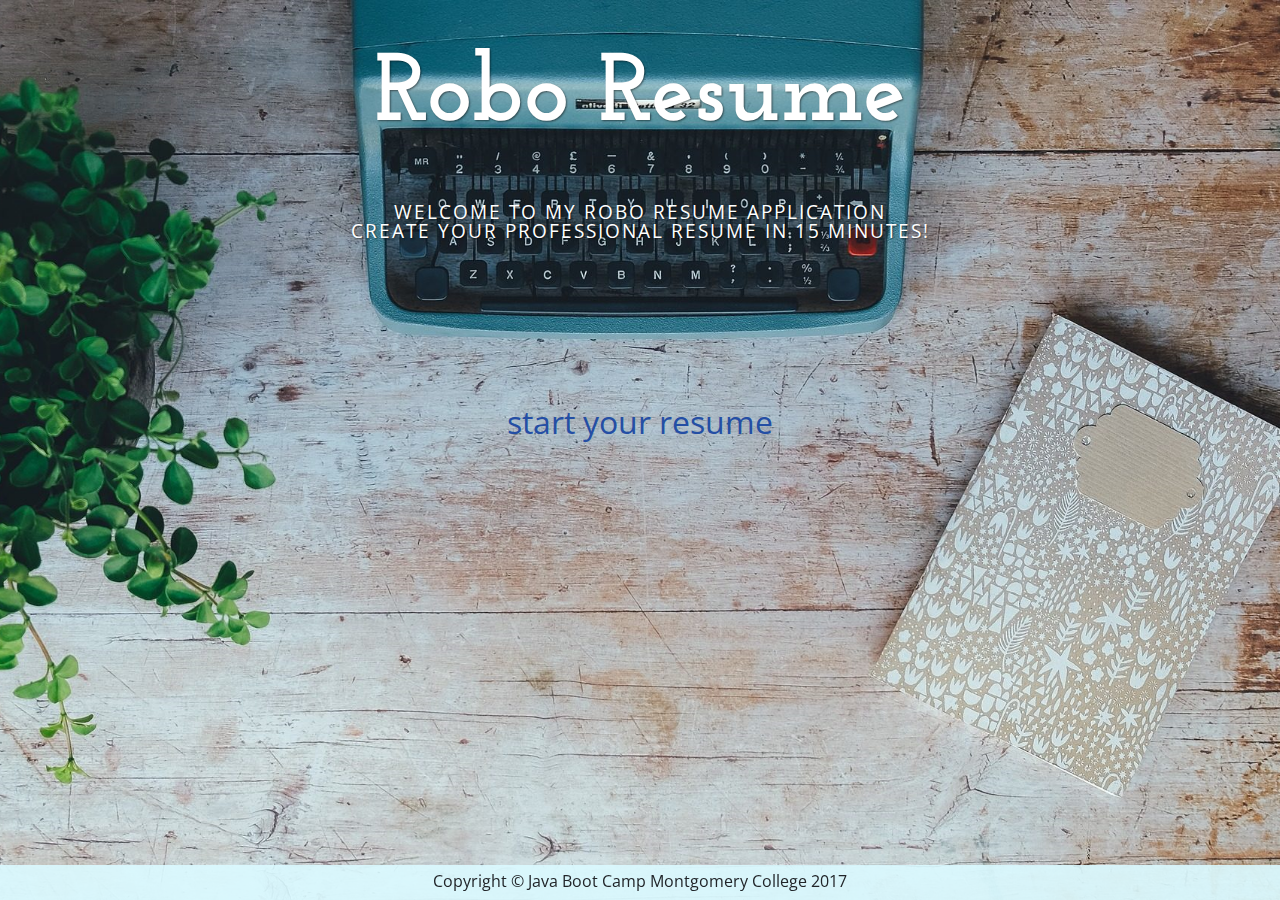
<file: src/main/resources/templates/index.html>
<!DOCTYPE html>
<html xmlns:th="http://www.thymeleaf.org">
<head lang="en">

    <meta charset="utf-8">
    <meta name="viewport" content="width=device-width, initial-scale=1, shrink-to-fit=no">
    <meta name="description" content="">
    <meta name="author" content="">

    <title>Robo Resume - Home Page</title>

    <!-- Bootstrap core CSS -->
    <link href="vendor/bootstrap/css/bootstrap.min.css" rel="stylesheet">

    <!-- Custom fonts for this template -->
    <link href="https://fonts.googleapis.com/css?family=Open+Sans:300italic,400italic,600italic,700italic,800italic,400,300,600,700,800" rel="stylesheet" type="text/css">
    <link href="https://fonts.googleapis.com/css?family=Josefin+Slab:100,300,400,600,700,100italic,300italic,400italic,600italic,700italic" rel="stylesheet" type="text/css">

    <!-- Custom styles for this template -->
    <link href="css/business-casual.css" rel="stylesheet">

</head>

<body>

    <!-- Welcome Message -->
    <div class="tagline-upper text-center text-heading text-shadow text-white mt-5 d-none d-lg-block">Robo Resume</div>
    <div class="tagline-lower text-center text-expanded text-shadow text-uppercase text-white mb-5 d-none d-lg-block"><br><br><br>Welcome to My Robo Resume Application<br>
        Create your professional resume in 15 minutes!
    </div>


    <div class="tagline-lower text-center text-expanded text-shadow text-uppercase text-white mb-5 d-none d-lg-block">  <br><br> </div>

    <div class="container1">
        <div class="bg-faded1 p-4 my-4">
                <!-- Start Your Resume Button-->
                <div class="text-center mt-10">
                    <a class="StartResume" href="/enterPerson">start your resume</a>
                </div>
        </div>
    </div>
    <!-- /.container1 -->



    <!-- Footer -->
    <footer th:fragment="myfooter" class="bg-faded text-center py-1">
        <div class="container">
            <p class="m-0">Copyright &copy; Java Boot Camp Montgomery College 2017</p>
        </div>
    </footer>

    <!-- Bootstrap core JavaScript -->
    <script src="vendor/jquery/jquery.min.js"></script>
    <script src="vendor/popper/popper.min.js"></script>
    <script src="vendor/bootstrap/js/bootstrap.min.js"></script>

</body>

</html>
</file>
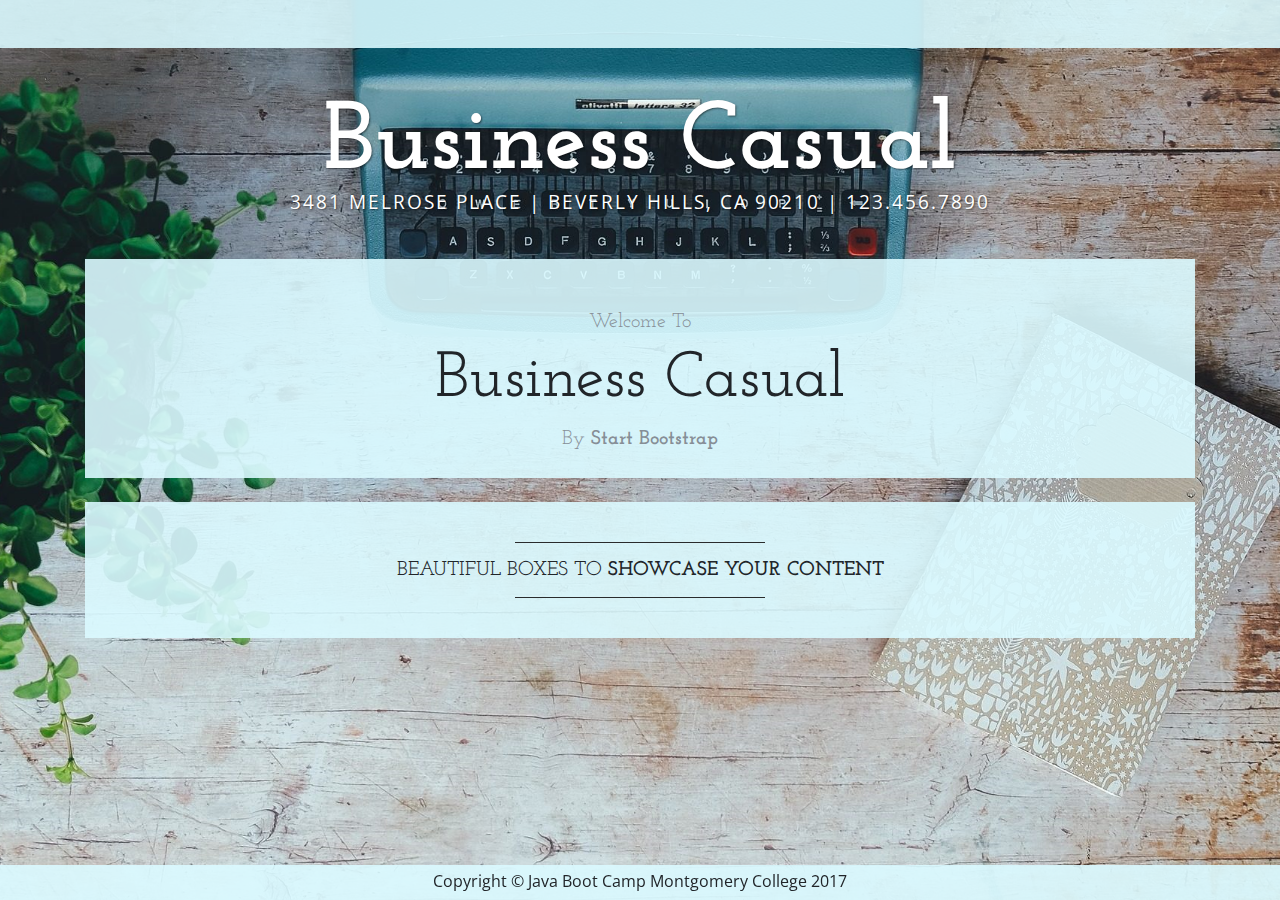
<file: src/main/resources/templates/base.html>
<!DOCTYPE html>
<html xmlns:th="http://www.thymeleaf.org">
<head lang="en">

    <meta charset="utf-8">
    <meta name="viewport" content="width=device-width, initial-scale=1, shrink-to-fit=no">
    <meta name="description" content="">
    <meta name="author" content="">

    <title>Business Casual - Start Bootstrap Theme</title>

    <!-- Bootstrap core CSS -->
    <link href="vendor/bootstrap/css/bootstrap.min.css" rel="stylesheet">

    <!-- Custom fonts for this template -->
    <link href="https://fonts.googleapis.com/css?family=Open+Sans:300italic,400italic,600italic,700italic,800italic,400,300,600,700,800" rel="stylesheet" type="text/css">
    <link href="https://fonts.googleapis.com/css?family=Josefin+Slab:100,300,400,600,700,100italic,300italic,400italic,600italic,700italic" rel="stylesheet" type="text/css">

    <!-- Custom styles for this template -->
    <link href="css/business-casual.css" rel="stylesheet">

    <!--===== Custom Stylesheet ====-->
    <!--<link href="additionals.css" rel="stylesheet">-->

</head>



<body>



    <!-- Navigation -->
    <nav class="navbar navbar-expand-lg navbar-light bg-faded navbar-inverse py-lg-4 navbar-fixed-top" th:fragment="mynavbar">
    <!--<nav class="navbar navbar-expand-lg navbar-light bg-faded py-lg-4">--> <!--Replaced-->
        <a class="navbar-brand text-uppercase text-expanded font-weight-bold d-lg-none" href="#">Start Bootstrap</a>

        <!--<button class="navbar-toggler" type="button" data-toggle="collapse" data-target="#navbarResponsive" aria-controls="navbarResponsive" aria-expanded="false" aria-label="Toggle navigation">-->
            <!--<span class="navbar-toggler-icon"></span>-->
        <!--</button>-->

        <div class="collapse navbar-collapse" id="navbarResponsive">
            <ul class="navbar-nav mx-auto">
                <!--<li class="nav-item active px-lg-4">-->
                    <!--<a class="nav-link text-uppercase text-expanded" href="indexORIGINAL.html">Home <span class="sr-only">(current)</span></a>-->
                <!--</li>-->
                <!--<li class="nav-item px-lg-4">-->
                    <!--<a class="nav-link text-uppercase text-expanded" href="about.html">About</a>-->
                <!--</li>-->
                <!--<li class="nav-item px-lg-4">-->
                    <!--<a class="nav-link text-uppercase text-expanded" href="blog.html">Blog</a>-->
                <!--</li>-->
                <!--<li class="nav-item px-lg-4">-->
                    <!--<a class="nav-link text-uppercase text-expanded" href="contact.html">Contact</a>-->
                <!--</li>-->
            </ul>
        </div>

    </nav>

    <div class="tagline-upper text-center text-heading text-shadow text-white mt-5 d-none d-lg-block">Business Casual</div>
    <div class="tagline-lower text-center text-expanded text-shadow text-uppercase text-white mb-5 d-none d-lg-block">3481 Melrose Place | Beverly Hills, CA 90210 | 123.456.7890</div>


    <div class="container">

        <div class="bg-faded p-4 my-4">
            <!-- Image Carousel -->
            <!--<div id="carouselExampleIndicators" class="carousel slide" data-ride="carousel">-->
                <!--<ol class="carousel-indicators">-->
                    <!--<li data-target="#carouselExampleIndicators" data-slide-to="0" class="active"></li>-->
                    <!--<li data-target="#carouselExampleIndicators" data-slide-to="1"></li>-->
                    <!--<li data-target="#carouselExampleIndicators" data-slide-to="2"></li>-->
                <!--</ol>-->
                <!--<div class="carousel-inner" role="listbox">-->
                    <!--<div class="carousel-item active">-->
                        <!--<img class="d-block img-fluid w-100" src="img/slide-1.jpg" alt="">-->
                        <!--<div class="carousel-caption d-none d-md-block">-->
                            <!--<h3 class="text-shadow">First Slide</h3>-->
                            <!--<p class="text-shadow">This is the caption for the first slide.</p>-->
                        <!--</div>-->
                    <!--</div>-->
                    <!--<div class="carousel-item">-->
                        <!--<img class="d-block img-fluid w-100" src="img/slide-2.jpg" alt="">-->
                        <!--<div class="carousel-caption d-none d-md-block">-->
                            <!--<h3 class="text-shadow">Second Slide</h3>-->
                            <!--<p class="text-shadow">This is the caption for the second slide.</p>-->
                        <!--</div>-->
                    <!--</div>-->
                    <!--<div class="carousel-item">-->
                        <!--<img class="d-block img-fluid w-100" src="img/slide-3.jpg" alt="">-->
                        <!--<div class="carousel-caption d-none d-md-block">-->
                            <!--<h3 class="text-shadow">Third Slide</h3>-->
                            <!--<p class="text-shadow">This is the caption for the third slide.</p>-->
                        <!--</div>-->
                    <!--</div>-->
                <!--</div>-->
                <!--<a class="carousel-control-prev" href="#carouselExampleIndicators" role="button" data-slide="prev">-->
                    <!--<span class="carousel-control-prev-icon" aria-hidden="true"></span>-->
                    <!--<span class="sr-only">Previous</span>-->
                <!--</a>-->
                <!--<a class="carousel-control-next" href="#carouselExampleIndicators" role="button" data-slide="next">-->
                    <!--<span class="carousel-control-next-icon" aria-hidden="true"></span>-->
                    <!--<span class="sr-only">Next</span>-->
                <!--</a>-->
            <!--</div>-->
            <!-- Welcome Message -->
            <div class="text-center mt-4">
                <div class="text-heading text-muted text-lg">Welcome To</div>
                <h1 class="my-2">Business Casual</h1>
                <div class="text-heading text-muted text-lg">By <strong>Start Bootstrap</strong></div>
            </div>
        </div>

        <!--<div class="bg-faded p-4 my-4">-->
            <!--<hr class="divider">-->
            <!--<h2 class="text-center text-lg text-uppercase my-0">Build a website <strong>worth visitng</strong></h2>-->
            <!--<hr class="divider">-->
            <!--<img class="img-fluid float-left mr-4 d-none d-lg-block" src="img/intro-pic.jpg" alt="">-->
            <!--<p>Lorem ipsum dolor sit amet, consectetur adipisicing elit. Magnam soluta dolore voluptatem, deleniti dignissimos excepturi veritatis cum hic sunt perferendis ipsum perspiciatis nam officiis sequi atque enim ut! Velit, consectetur.</p>-->
            <!--<p>Lorem ipsum dolor sit amet, consectetur adipisicing elit. Laboriosam pariatur perspiciatis reprehenderit illo et vitae iste provident debitis quos corporis saepe deserunt ad, officia, minima natus molestias assumenda nisi velit?</p>-->
            <!--<p>Lorem ipsum dolor sit amet, consectetur adipisicing elit. Reprehenderit totam libero expedita magni est delectus pariatur aut, aperiam eveniet velit cum possimus, autem voluptas. Eum qui ut quasi voluptate blanditiis?</p>-->
        <!--</div>-->

        <div class="bg-faded p-4 my-4">
            <hr class="divider">
            <h2 class="text-center text-lg text-uppercase my-0">Beautiful boxes to <strong>showcase your content</strong></h2>
            <hr class="divider">
            <!--<p>Lorem ipsum dolor sit amet, consectetur adipisicing elit. Magnam soluta dolore voluptatem, deleniti dignissimos excepturi veritatis cum hic sunt perferendis ipsum perspiciatis nam officiis sequi atque enim ut! Velit, consectetur.</p>-->
            <!--<p>Lorem ipsum dolor sit amet, consectetur adipisicing elit. Laboriosam pariatur perspiciatis reprehenderit illo et vitae iste provident debitis quos corporis saepe deserunt ad, officia, minima natus molestias assumenda nisi velit?</p>-->
        </div>

    </div>
    <!-- /.container -->

    <!-- Footer -->
    <footer th:fragment="myfooter" class="bg-faded text-center py-1">
        <div class="container">
            <p class="m-0">Copyright &copy; Java Boot Camp Montgomery College 2017</p>
        </div>
    </footer>

    <!-- Bootstrap core JavaScript -->
    <script src="vendor/jquery/jquery.min.js"></script>
    <script src="vendor/popper/popper.min.js"></script>
    <script src="vendor/bootstrap/js/bootstrap.min.js"></script>

</body>

</html>
</file>
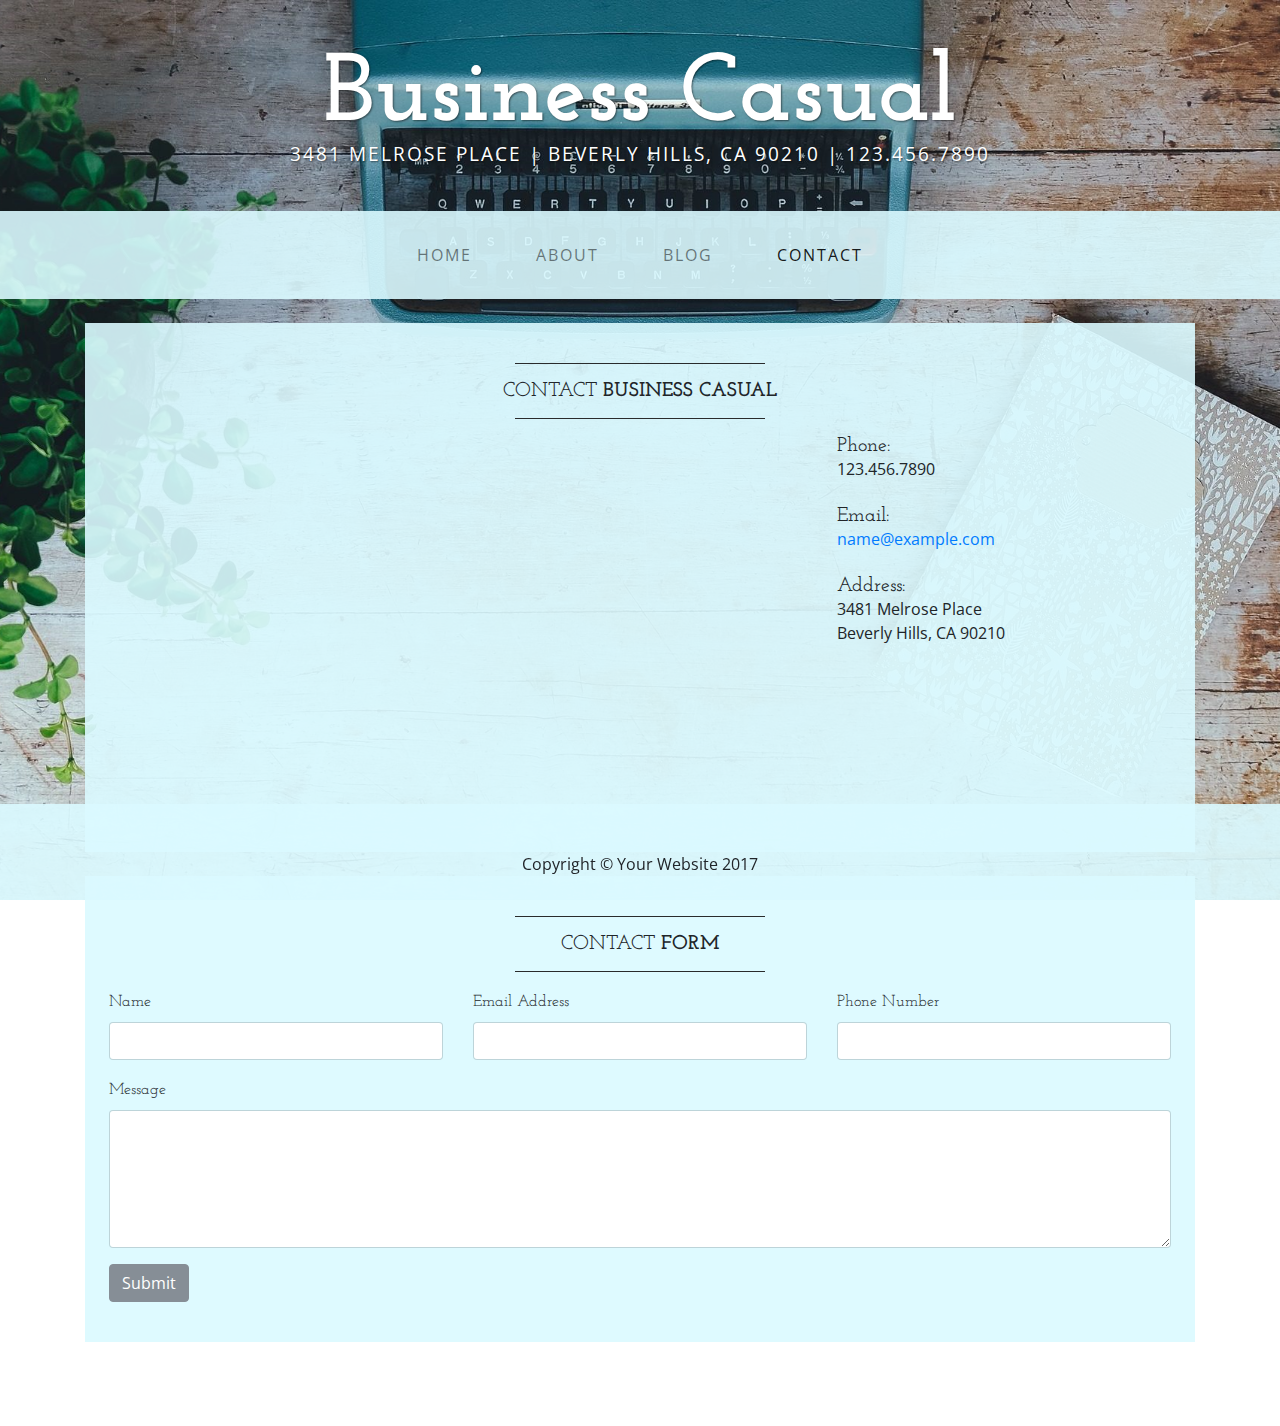
<file: src/main/resources/templates/contact.html>
<!DOCTYPE html>
<html lang="en">

<head>

    <meta charset="utf-8">
    <meta name="viewport" content="width=device-width, initial-scale=1, shrink-to-fit=no">
    <meta name="description" content="">
    <meta name="author" content="">

    <title>Business Casual - Start Bootstrap Theme</title>

    <!-- Bootstrap core CSS -->
    <link href="vendor/bootstrap/css/bootstrap.min.css" rel="stylesheet">

    <!-- Custom fonts for this template -->
    <link href="https://fonts.googleapis.com/css?family=Open+Sans:300italic,400italic,600italic,700italic,800italic,400,300,600,700,800" rel="stylesheet" type="text/css">
    <link href="https://fonts.googleapis.com/css?family=Josefin+Slab:100,300,400,600,700,100italic,300italic,400italic,600italic,700italic" rel="stylesheet" type="text/css">

    <!-- Custom styles for this template -->
    <link href="css/business-casual.css" rel="stylesheet">

</head>

<body>

    <div class="tagline-upper text-center text-heading text-shadow text-white mt-5 d-none d-lg-block">Business Casual</div>
    <div class="tagline-lower text-center text-expanded text-shadow text-uppercase text-white mb-5 d-none d-lg-block">3481 Melrose Place | Beverly Hills, CA 90210 | 123.456.7890</div>

    <!-- Navigation -->
    <nav class="navbar navbar-expand-lg navbar-light bg-faded py-lg-4">
        <a class="navbar-brand text-uppercase text-expanded font-weight-bold d-lg-none" href="#">Start Bootstrap</a>
        <button class="navbar-toggler" type="button" data-toggle="collapse" data-target="#navbarResponsive" aria-controls="navbarResponsive" aria-expanded="false" aria-label="Toggle navigation">
            <span class="navbar-toggler-icon"></span>
        </button>
        <div class="collapse navbar-collapse" id="navbarResponsive">
            <ul class="navbar-nav mx-auto">
                <li class="nav-item px-lg-4">
                    <a class="nav-link text-uppercase text-expanded" href="indexORIGINAL.html">Home <span class="sr-only">(current)</span></a>
                </li>
                <li class="nav-item px-lg-4">
                    <a class="nav-link text-uppercase text-expanded" href="about.html">About</a>
                </li>
                <li class="nav-item px-lg-4">
                    <a class="nav-link text-uppercase text-expanded" href="blog.html">Blog</a>
                </li>
                <li class="nav-item active px-lg-4">
                    <a class="nav-link text-uppercase text-expanded" href="contact.html">Contact</a>
                </li>
            </ul>
        </div>
    </nav>

    <div class="container">

        <div class="bg-faded p-4 my-4">
            <hr class="divider">
            <h2 class="text-center text-lg text-uppercase my-0">Contact <strong>Business Casual</strong></h2>
            <hr class="divider">
            <div class="row">
                <div class="col-lg-8">
                    <div class="embed-responsive embed-responsive-16by9 map-container mb-4 mb-lg-0">
                        <iframe frameborder="0" scrolling="no" marginheight="0" marginwidth="0" src="http://maps.google.com/maps?hl=en&amp;ie=UTF8&amp;ll=37.0625,-95.677068&amp;spn=56.506174,79.013672&amp;t=m&amp;z=4&amp;output=embed"></iframe>
                    </div>
                </div>
                <div class="col-lg-4">
                    <h5 class="mb-0">Phone:</h5>
                    <div class="mb-4">123.456.7890</div>
                    <h5 class="mb-0">Email:</h5>
                    <div class="mb-4"><a href="mailto:name@example.com">name@example.com</a></div>
                    <h5 class="mb-0">Address:</h5>
                    <div class="mb-4">
                        3481 Melrose Place
                        <br> Beverly Hills, CA 90210
                    </div>
                </div>
            </div>
        </div>

        <div class="bg-faded p-4 my-4">
            <hr class="divider">
            <h2 class="text-center text-lg text-uppercase my-0">Contact <strong>Form</strong></h2>
            <hr class="divider">
            <form>
                <div class="row">
                    <div class="form-group col-lg-4">
                        <label class="text-heading">Name</label>
                        <input type="text" class="form-control">
                    </div>
                    <div class="form-group col-lg-4">
                        <label class="text-heading">Email Address</label>
                        <input type="email" class="form-control">
                    </div>
                    <div class="form-group col-lg-4">
                        <label class="text-heading">Phone Number</label>
                        <input type="tel" class="form-control">
                    </div>
                    <div class="clearfix"></div>
                    <div class="form-group col-lg-12">
                        <label class="text-heading">Message</label>
                        <textarea class="form-control" rows="6"></textarea>
                    </div>
                    <div class="form-group col-lg-12">
                        <button type="submit" class="btn btn-secondary">Submit</button>
                    </div>
                </div>
            </form>
        </div>

    </div>
    <!-- /.container -->

    <footer class="bg-faded text-center py-5">
        <div class="container">
            <p class="m-0">Copyright &copy; Your Website 2017</p>
        </div>
    </footer>

    <!-- Bootstrap core JavaScript -->
    <script src="vendor/jquery/jquery.min.js"></script>
    <script src="vendor/popper/popper.min.js"></script>
    <script src="vendor/bootstrap/js/bootstrap.min.js"></script>

    <!-- Zoom when clicked function for Google Map -->
    <script>
    $('.map-container')
        .click(function() {
            $(this).find('iframe').addClass('clicked')
        })
        .mouseleave(function() {
            $(this).find('iframe').removeClass('clicked')
        });
    </script>

</body>

</html>
</file>
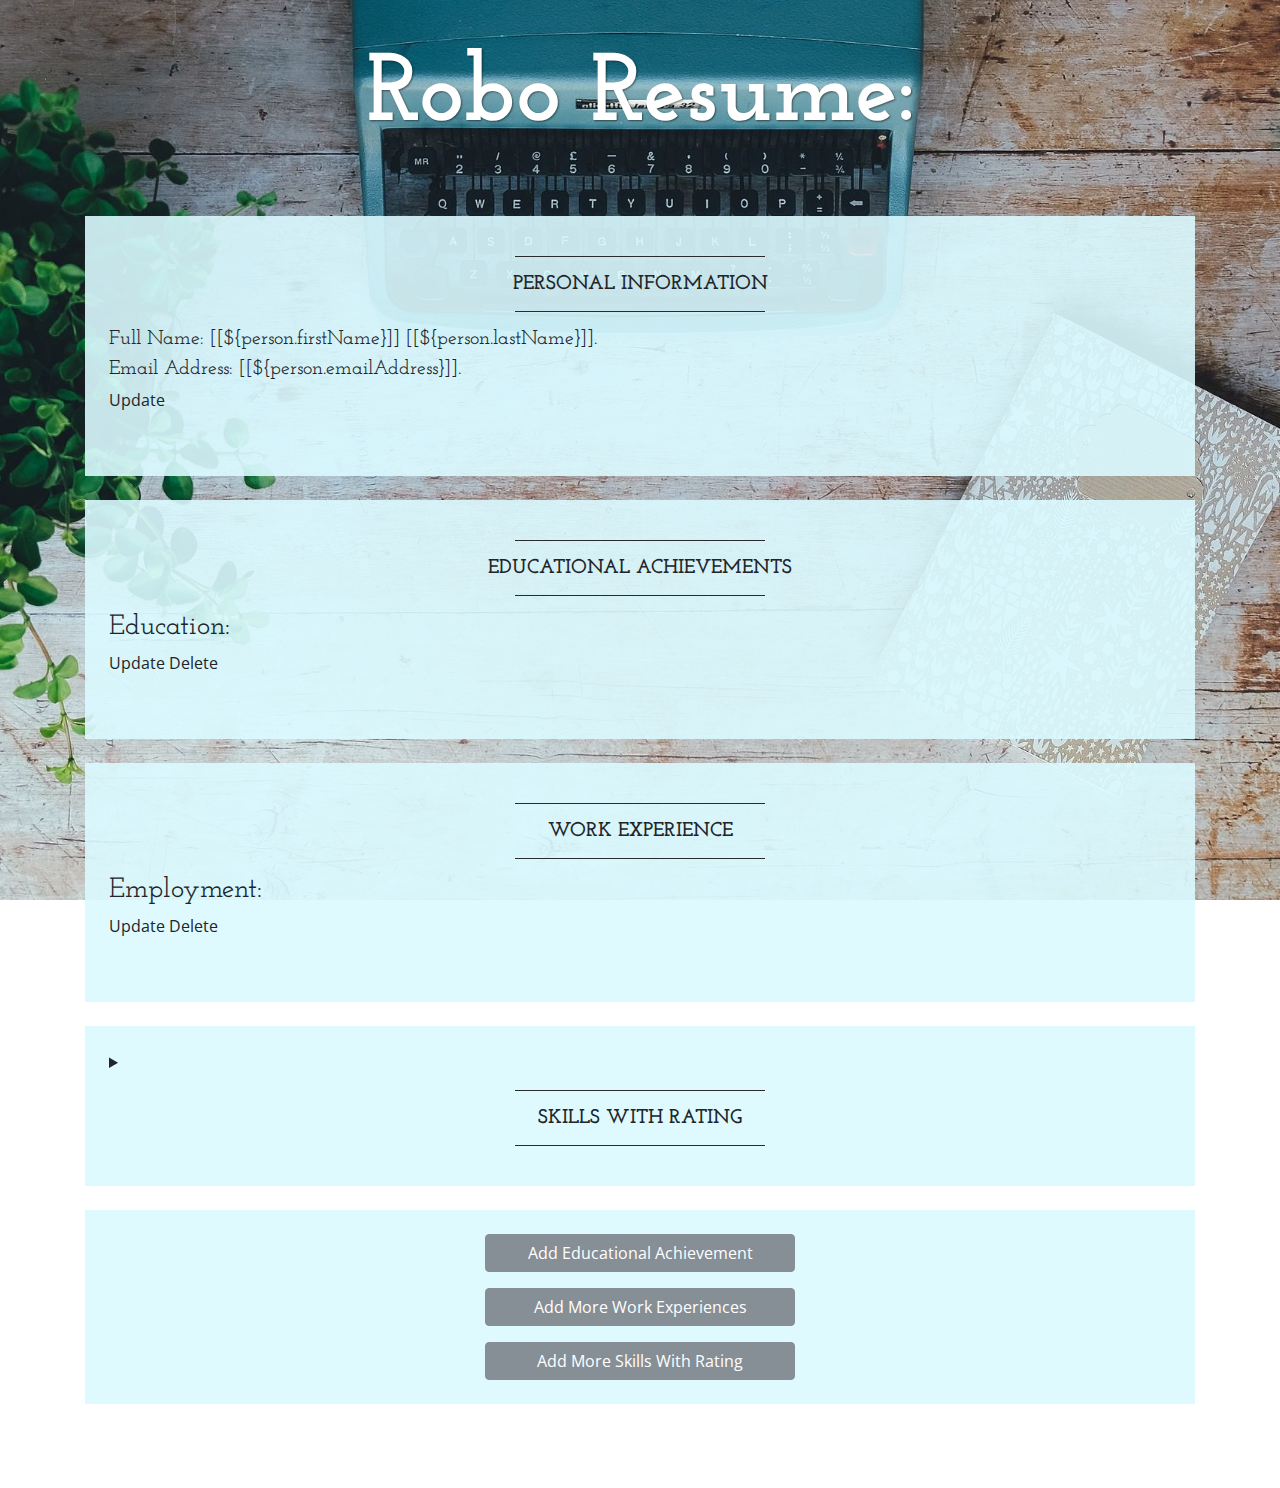
<file: src/main/resources/templates/displayPersonAllInfo.html>
<!--================================================================-->
<!--================================================================-->
<!DOCTYPE html>
<html xmlns:th="http://www.thymeleaf.org">
<head lang="en">

    <meta charset="utf-8"/>
    <meta name="viewport" content="width=device-width, initial-scale=1, shrink-to-fit=no">
    <meta name="description" content="">
    <meta name="author" content="">

    <title>Robo Resume - Display All Info</title>

    <!-- Bootstrap core CSS -->
    <link href="vendor/bootstrap/css/bootstrap.min.css" rel="stylesheet">

    <!-- Custom fonts for this template -->
    <!--<link href="vendor/font-awesome/css/font-awesome.min.css" rel="stylesheet" type="text/css">-->
    <link href="https://fonts.googleapis.com/css?family=Open+Sans:300italic,400italic,600italic,700italic,800italic,400,300,600,700,800" rel="stylesheet" type="text/css">
    <link href="https://fonts.googleapis.com/css?family=Josefin+Slab:100,300,400,600,700,100italic,300italic,400italic,600italic,700italic" rel="stylesheet" type="text/css">

    <!-- Custom styles for this template -->
    <link href="css/business-casual.css" rel="stylesheet">


    <!--===== Custom Stylesheet ====-->
    <!--<link href="additionals.css" rel="stylesheet">-->


</head>

<body>

    <div class="tagline-upper text-center text-heading text-shadow text-white mt-5 d-none d-lg-block">Robo Resume:</div>
    <!--<h1>Here is Your Resume:</h1>-->

    <br/><br/>



    <div class="container">

        <!-- Personal Info -->
        <div class="bg-faded p-4 my-4">
            <hr class="divider">
            <h2 class="text-center text-lg text-uppercase my-0"><strong>Personal Information</strong></h2>
            <hr class="divider">
            <div class="form-group">
                <h5 th:inline="text"> Full Name: [[${person.firstName}]] [[${person.lastName}]].</h5>
                <h5 th:inline="text"> Email Address: [[${person.emailAddress}]].</h5>
                <div>
                    <a th:href="@{/updatePerson/{id}(id=${person.id})}">Update</a>
                    <br/>
                </div>
                <br/>
            </div>
        </div>
        <!-- /Personal Info -->


        <!-- Education Info -->
        <div class="bg-faded p-4 my-4">
            <hr class="divider">
            <h2 class="text-center text-lg text-uppercase my-0"><strong>Educational Achievements</strong></h2>
            <hr class="divider">

            <div class="form-group">
                <!--<h3>Education:</h3>-->
                <div th:each="e:${person.educationalAchievements}">
                    <h3>Education:</h3>
                    <h5 th:text="${e.degreeTitle}"></h5>
                    <h5 th:text="${e.educationalInstitution}"></h5>
                    <h5 th:text="${e.graduateDate}"></h5>
                    <div>
                        <a th:href="@{/updateEducation/{id}(id=${e.id})}">Update</a>
                        <a th:href="@{/deleteEducation/{id}(id=${e.id})}">Delete</a>
                    </div>
                    <br>
                </div>
            </div>
        </div>
        <!-- /Education Info -->


        <!-- Employment Info -->
        <div class="bg-faded p-4 my-4">
            <hr class="divider">
            <h2 class="text-center text-lg text-uppercase my-0"><strong>Work Experience</strong></h2>
            <hr class="divider">
            <div class="form-group">
                <div th:each="w:${person.workExperience}">
                    <h3>Employment:</h3>
                    <h5 th:text="${w.positionTitle}"></h5>
                    <h5 th:text="${w.organisation}"></h5>
                    <h5 th:text="${w.startDate}"></h5>
                    <h5 th:text="${w.endDate}"></h5>
                    <h5 th:text="${w.duty}"></h5>
                    <div>
                        <a th:href="@{/updateEmployment/{id}(id=${w.id})}">Update</a>
                        <a th:href="@{/deleteEmployment/{id}(id=${w.id})}">Delete</a>
                    </div>
                    <br>
                </div>
            </div>
        </div>
        <!-- /Employment Info -->


        <!-- Skills Info -->
        <!--<div class="bg-faded p-4 my-4">-->
            <!--<hr class="divider">-->
            <!--<h2 class="text-center text-lg text-uppercase my-0"><strong>Skills with Rating</strong></h2>-->
            <!--<hr class="divider">-->
            <!--<div class="form-group">-->
                <!--<div th:each="s:${person.skillsWithRating}">-->
                    <!--<h3>Skills:</h3>-->
                    <!--<h5 th:text="${s.skillTitle}"></h5>-->
                    <!--<h5 th:text="${s.skillRating}"></h5>-->
                    <!--<div>-->
                        <!--<a th:href="@{/updateSkills/{id}(id=${s.id})}">Update</a>-->
                        <!--<a th:href="@{/deleteSkills/{id}(id=${s.id})}">Delete</a>-->
                    <!--</div>-->
                    <!--<br>-->
                <!--</div>-->
            <!--</div>-->
        <!--</div>-->
        <!-- /Skills Info -->



        <!--<details>-->
            <!--<summary>See More</summary>-->
            <!--This text will be hidden if your browser supports it.-->
        <!--</details>-->



        <!-- Skills Info -->
        <div class="bg-faded p-4 my-4">
            <details>
                <summary>
                    <hr class="divider">
                    <h2 class="text-center text-lg text-uppercase my-0"><strong>Skills with Rating</strong></h2>
                    <hr class="divider">
                </summary>
                <div class="form-group">
                    <div th:each="s:${person.skillsWithRating}">
                        <h3>Skills:</h3>
                        <h5 th:text="${s.skillTitle}"></h5>
                        <h5 th:text="${s.skillRating}"></h5>
                        <div>
                            <a th:href="@{/updateSkills/{id}(id=${s.id})}">Update</a>
                            <a th:href="@{/deleteSkills/{id}(id=${s.id})}">Delete</a>
                        </div>
                        <br>
                    </div>
                </div>
                <p th:text="${myMessage}"> There is nothing to display  </p>
            </details>
        </div>
        <!-- /Skills Info -->


        <!-- Enter more Info -->
        <div class="bg-faded p-4 my-4" style="text-align: center">
            <div style="width: 30%; margin: 0 auto;">
                <!--<div class="form-group">-->
                    <a class="btn btn-secondary" href="/enterEducation" type = "submit" style="width:310px">Add Educational Achievement</a>
                    <!--<a class="btn btn-secondary" href="/enterEducation" type = "submit">Add Another Education</a><br/>-->
                <p></p>

                    <a class="btn btn-secondary" href="/enterEmployment" type = "submit" style="width:310px">Add More Work Experiences </a>
                    <!--<a class="btn btn-secondary" href="/enterEmployment" type = "submit">Add Work Experience</a><br/>-->
                <p></p>
                    <a class="btn btn-secondary" href="/enterSkills" type = "submit" style="width:310px">Add More Skills With Rating</a>
                    <!--<a class="btn btn-secondary" href="/enterSkills" type = "submit">Add Skills With Rating</a><br/>-->
            </div>
        </div>
        <!-- /Enter more Info -->

    </div>
    <!-- /.container -->



    <!-- Footer -->
    <div th:replace="base :: footer"></div>

    <!-- Bootstrap core JavaScript -->
    <script src="vendor/jquery/jquery.min.js"></script>
    <script src="vendor/popper/popper.min.js"></script>
    <script src="vendor/bootstrap/js/bootstrap.min.js"></script>

</body>

</html>
</file>
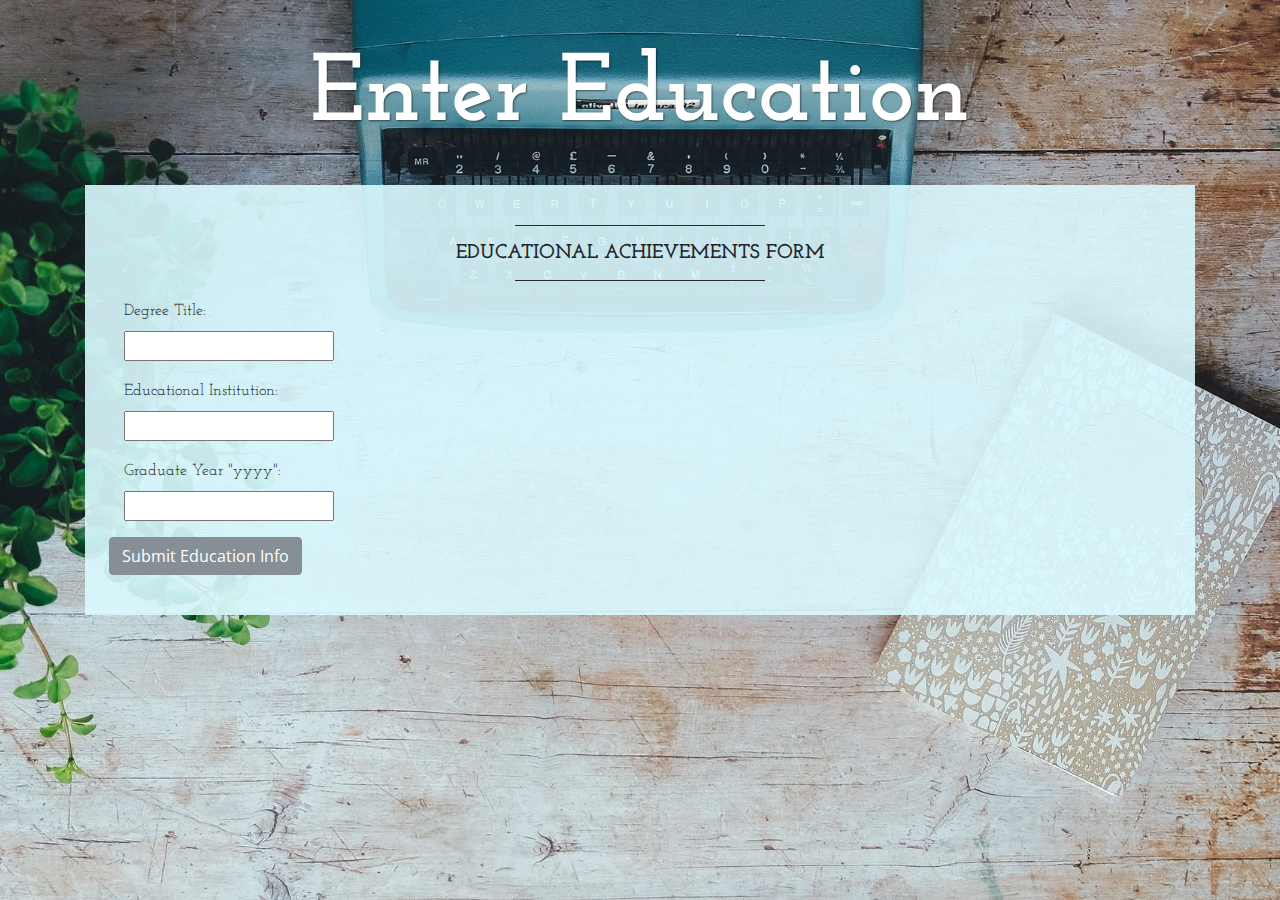
<file: src/main/resources/templates/enterEducation.html>
<!--===============================================-->
<!DOCTYPE html>
<html xmlns:th="http://www.thymeleaf.org">
<head lang="en">

    <meta charset="utf-8">
    <meta name="viewport" content="width=device-width, initial-scale=1, shrink-to-fit=no">
    <meta name="description" content="">
    <meta name="author" content="">

    <title>Robo Resume - Enter Education</title>

    <!-- Bootstrap core CSS -->
    <link href="vendor/bootstrap/css/bootstrap.min.css" rel="stylesheet">

    <!-- Custom fonts for this template -->
    <!--<link href="vendor/font-awesome/css/font-awesome.min.css" rel="stylesheet" type="text/css">-->
    <link href="https://fonts.googleapis.com/css?family=Open+Sans:300italic,400italic,600italic,700italic,800italic,400,300,600,700,800" rel="stylesheet" type="text/css">
    <link href="https://fonts.googleapis.com/css?family=Josefin+Slab:100,300,400,600,700,100italic,300italic,400italic,600italic,700italic" rel="stylesheet" type="text/css">

    <!-- Custom styles for this template -->
    <link href="css/business-casual.css" rel="stylesheet">

    <!-- Modifications in styles for this template -->
    <!--<link href="css/additionals.css" rel="stylesheet">-->
    <!--<link href="css/enterPerson.css" rel="stylesheet">-->

</head>

<body>
    <div class="tagline-upper text-center text-heading text-shadow text-white mt-5 d-none d-lg-block">Enter Education</div>

    <!--<h1 id="homeHeading">Enter Educational Achievements</h1>-->
    <hr>

    <div class="container">

        <div class="bg-faded p-4 my-4">
            <hr class="divider">
            <h2 class="text-center text-lg text-uppercase my-0"><strong>Educational Achievements Form</strong></h2>
            <hr class="divider">

            <form action="#"
                  th:action="@{/enterEducation}"
                  th:object="${newEducation}"
                  method="post">
                <input type="hidden" th:field="*{id}"/>


                <div class="form-group">
                <!--<div class="form-group col-lg-4">-->
                    <label class="col-md-5 control-label">Degree Title:</label>
                    <!--<label class="text-heading">Degree Title:</label>-->
                    <div class="col-sm-12">
                        <input type="text" th:field="*{degreeTitle}" />
                        <p><span th:if="${#fields.hasErrors('degreeTitle')}" th:errors="*{degreeTitle}" style="color:#b81624"/></p>
                    </div>
                </div>
                <div class="form-group">
                    <label class="col-md-5 control-label">Educational Institution:</label>
                    <div class="col-sm-12">
                        <input type="text" th:field="*{educationalInstitution}" />
                        <p><span th:if="${#fields.hasErrors('educationalInstitution')}" th:errors="*{educationalInstitution}" style="color:#b81624"/></p>
                    </div>
                </div>
                <div class="form-group">
                    <label class="col-md-5 control-label">Graduate Year "yyyy":</label>
                    <div class="col-sm-12">
                        <input type="text" th:field="*{graduateDate}" />
                        <p><span th:if="${#fields.hasErrors('graduateDate')}" th:errors="*{graduateDate}" style="color:#b81624"/> </p>
                    </div>
                </div>
                <div class="form-group">
                    <!--<a class="btn btn-secondary"> <input  type = "submit" value="Submit Education Info"/>Submit Info</a>-->
                    <input class="btn btn-secondary" type = "submit" value="Submit Education Info"/></a>
                </div>
            </form>
        </div>


    </div>
    <!-- /.container -->



    <!-- Footer -->
    <div th:replace="base :: footer"></div>


    <!-- Bootstrap core JavaScript -->
    <script src="vendor/jquery/jquery.min.js"></script>
    <script src="vendor/popper/popper.min.js"></script>
    <script src="vendor/bootstrap/js/bootstrap.min.js"></script>

</body>

</html>
</file>
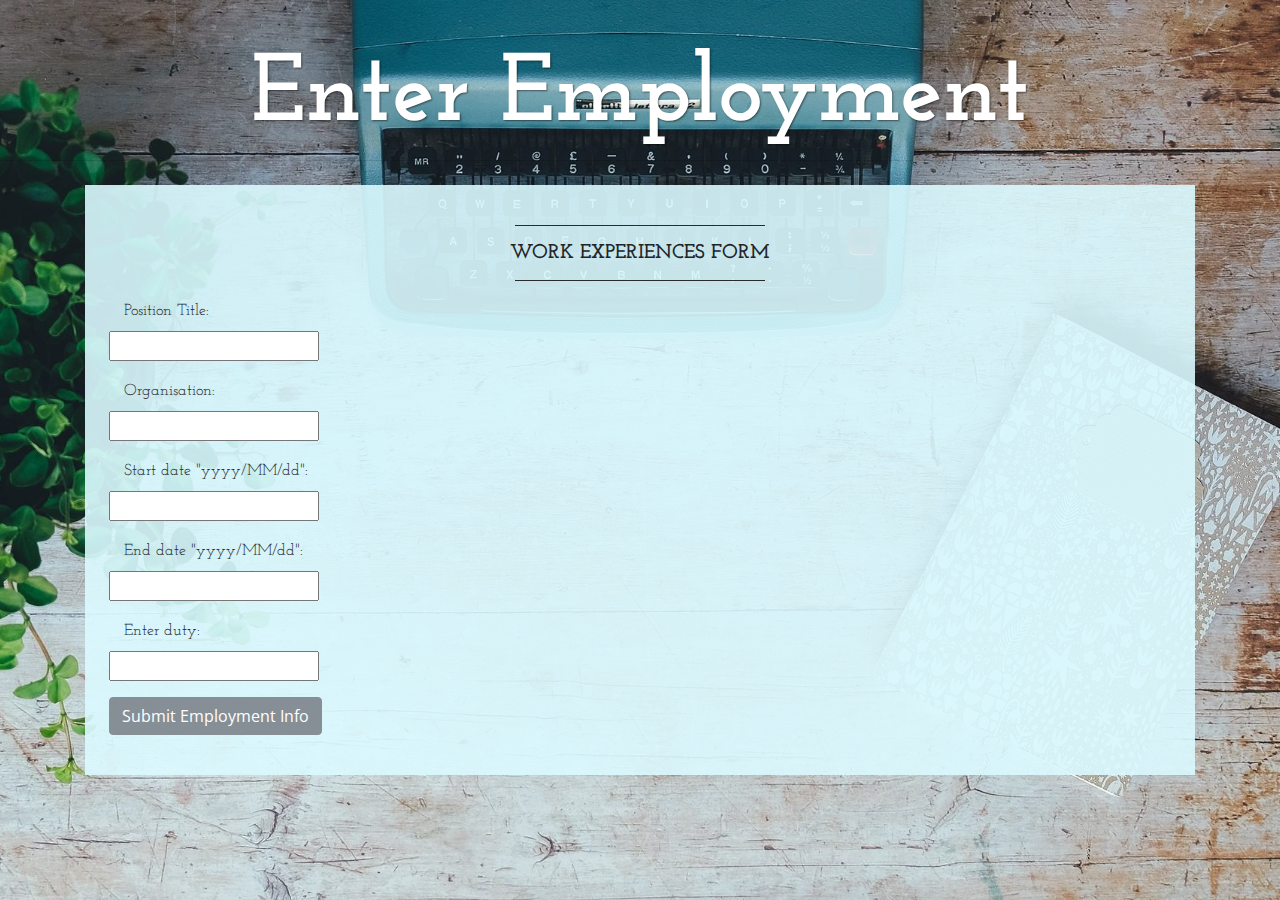
<file: src/main/resources/templates/enterEmployment.html>
<!--===============================================-->
<!DOCTYPE html>
<html xmlns:th="http://www.thymeleaf.org">
<head lang="en">

    <meta charset="utf-8">
    <meta name="viewport" content="width=device-width, initial-scale=1, shrink-to-fit=no">
    <meta name="description" content="">
    <meta name="author" content="">

    <title>Robo Resume - Enter Employment</title>

    <!-- Bootstrap core CSS -->
    <link href="vendor/bootstrap/css/bootstrap.min.css" rel="stylesheet">

    <!-- Custom fonts for this template -->
    <!--<link href="vendor/font-awesome/css/font-awesome.min.css" rel="stylesheet" type="text/css">-->
    <link href="https://fonts.googleapis.com/css?family=Open+Sans:300italic,400italic,600italic,700italic,800italic,400,300,600,700,800" rel="stylesheet" type="text/css">
    <link href="https://fonts.googleapis.com/css?family=Josefin+Slab:100,300,400,600,700,100italic,300italic,400italic,600italic,700italic" rel="stylesheet" type="text/css">

    <!-- Custom styles for this template -->
    <link href="css/business-casual.css" rel="stylesheet">


    <!-- Modifications in styles for this template -->
    <!--<link href="css/additionals.css" rel="stylesheet">-->
    <!--<link href="css/enterPerson.css" rel="stylesheet">-->

</head>

<body>
    <div class="tagline-upper text-center text-heading text-shadow text-white mt-5 d-none d-lg-block">Enter Employment</div>

    <!--<h1 id="homeHeading">Enter Employment</h1>-->
    <hr>

    <div class="container">

        <div class="bg-faded p-4 my-4">
            <hr class="divider">
            <h2 class="text-center text-lg text-uppercase my-0"><strong>Work Experiences Form</strong></h2>
            <hr class="divider">

            <form action="#"
                  th:action="@{/enterEmployment}"
                  th:object="${newEmployment}"
                  method="post">
                <input type="hidden" th:field="*{id}"/>
                <div class="form-group">
                    <label class="col-md-5 control-label">Position Title:</label>
                    <div class="col-sm-13">
                        <input type="text" th:field="*{positionTitle}" />
                        <p><span th:if="${#fields.hasErrors('positionTitle')}" th:errors="*{positionTitle}" style="color:#b81624"/></p>
                    </div>
                </div>
                <div class="form-group">
                    <label class="col-md-5 control-label">Organisation:</label>
                    <div class="col-sm-13">
                        <input type="text" th:field="*{organisation}" />
                        <p><span th:if="${#fields.hasErrors('organisation')}" th:errors="*{organisation}" style="color:#b81624"/>  </p>
                    </div>
                </div>
                <div class="form-group">
                    <label class="col-md-5 control-label">Start date "yyyy/MM/dd":</label>
                    <div class="col-sm-13">
                        <input type="text" th:field="*{startDate}" />
                        <p><span th:if="${#fields.hasErrors('startDate')}" th:errors="*{startDate}" style="color:#b81624"/> </p>
                    </div>
                </div>
                <div class="form-group">
                    <label class="col-md-5 control-label">End date "yyyy/MM/dd":</label>
                    <div class="col-sm-13">
                        <input type="text" th:field="*{endDate}" />
                        <p><span th:if="${#fields.hasErrors('endDate')}" th:errors="*{endDate}" style="color:#b81624"/> </p>
                    </div>
                </div>
                <div class="form-group">
                    <label class="col-md-5 control-label">Enter duty:</label>
                    <div class="col-sm-13">
                        <input type="text" th:field="*{duty}" />
                        <p><span th:if="${#fields.hasErrors('duty')}" th:errors="*{duty}" style="color:#b81624"/> </p>
                    </div>
                </div>
                <div class="form-group">
                    <!--<a class="btn btn-secondary"> <input  type = "submit" value="Submit Employment Info"/>Submit Info</a>-->
                    <!--<a class="btn btn-secondary" href="/resultEmployment"> <input  type = "submit" />Submit Employment Info</a>-->

                    <!--<a class="btn btn-secondary"  href="/resultEducation" type = "submit">Submit Employment Info</a>-->

                    <!--<input type="button"  onclick="enterEducation.href='/resultEducation.htm'" value="Submit" >-->

                    <input class="btn btn-secondary" type = "submit" value="Submit Employment Info"/></a>
                </div>
            </form>

        </div>


    </div>
    <!-- /.container -->




    <!-- Footer -->
    <div th:replace="base :: footer"></div>


    <!-- Bootstrap core JavaScript -->
    <script src="vendor/jquery/jquery.min.js"></script>
    <script src="vendor/popper/popper.min.js"></script>
    <script src="vendor/bootstrap/js/bootstrap.min.js"></script>

</body>

</html>
</file>
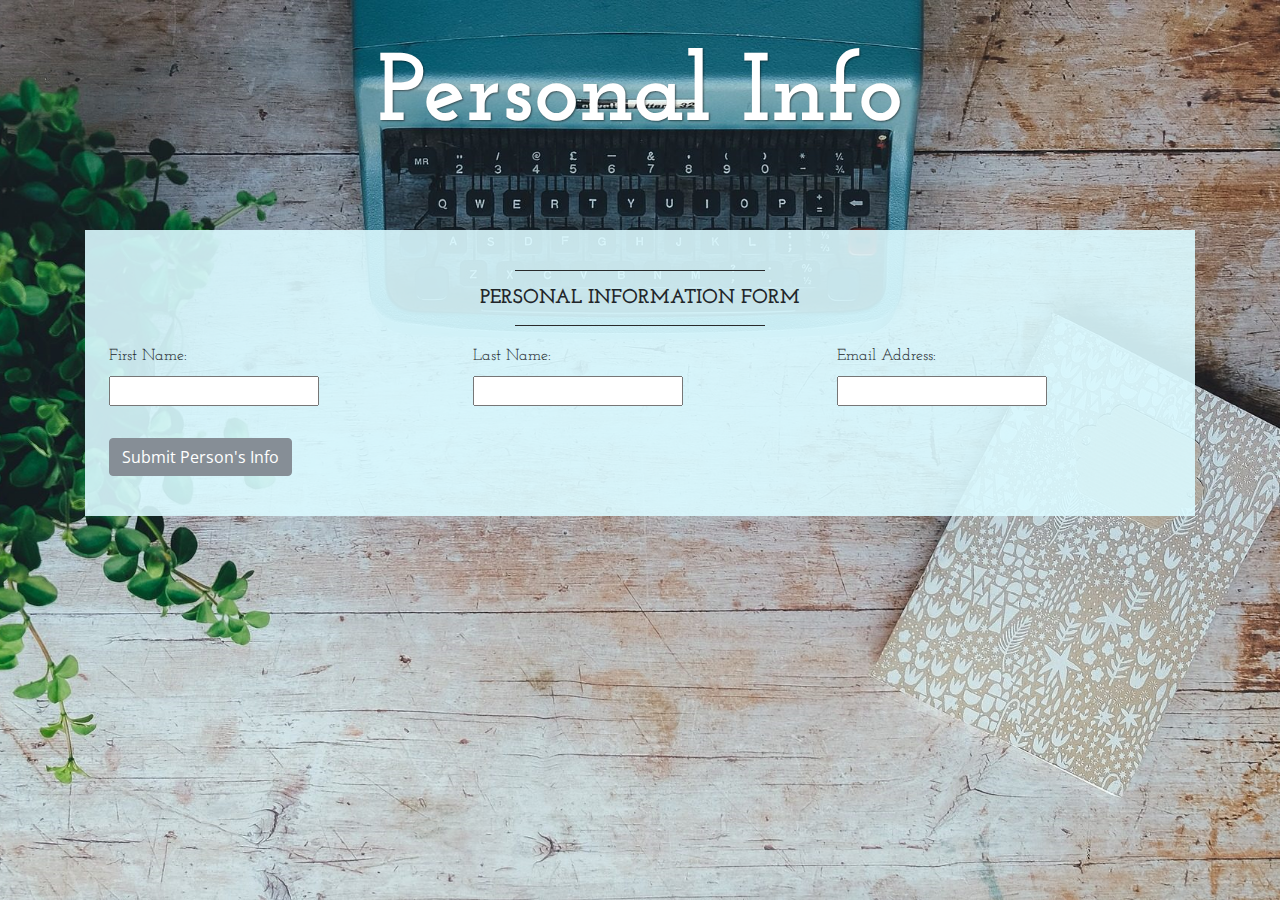
<file: src/main/resources/templates/enterPerson.html>
<!--===============================================-->
<!DOCTYPE html>
<html xmlns:th="http://www.thymeleaf.org">
<head lang="en">


    <meta charset="utf-8"/>
    <meta name="viewport" content="width=device-width, initial-scale=1, shrink-to-fit=no">
    <meta name="description" content="">
    <meta name="author" content="">

    <title>Robo Resume - Enter Person</title>

    <!-- Bootstrap core CSS -->
    <link href="vendor/bootstrap/css/bootstrap.min.css" rel="stylesheet">

    <!-- Custom fonts for this template -->
    <link href="https://fonts.googleapis.com/css?family=Open+Sans:300italic,400italic,600italic,700italic,800italic,400,300,600,700,800" rel="stylesheet" type="text/css">
    <link href="https://fonts.googleapis.com/css?family=Josefin+Slab:100,300,400,600,700,100italic,300italic,400italic,600italic,700italic" rel="stylesheet" type="text/css">

    <!-- Custom styles for this template -->
    <link href="css/business-casual.css" rel="stylesheet">




</head>

<body>


    <div class="tagline-upper text-center text-heading text-shadow text-white mt-5 d-none d-lg-block">Personal Info</div>

    <div class="tagline-lower text-center text-expanded text-shadow text-uppercase text-white mb-5 d-none d-lg-block">  </br> </br>  </div>


    <div class="container">

        <div class="bg-faded p-4 my-4">
            <hr class="divider">
            <h2 class="text-center text-lg text-uppercase my-0"><strong>Personal Information Form</strong></h2>
            <hr class="divider">

            <form action="#"
                  th:action="@{/enterPerson}"
                  th:object="${newPerson}"
                  method="post">
                <input type="hidden" th:field="*{id}"/>

            <div class="row">


                <!--<div class="form-group">-->
                <div class="form-group col-lg-4">
                    <!--<label  class="col-md-3 control-label">First Name:</label>-->
                    <label class="text-heading">First Name:</label>
                    <div class="col-sm-13">
                        <input type="text" th:field="*{firstName}"/>
                        <!--<p></p>-->
                        <!--<p><span th:if="${#fields.hasErrors('firstName')}" th:errors="*{firstName}" style="color:#b81624" class="alert alert-danger" /></p>-->
                        <!--<p><span th:if="${#fields.hasErrors('firstName')}" th:errors="*{firstName}" style="color:#b81624"/></p>-->
                        <p><span class="myerrormessage" th:if="${#fields.hasErrors('firstName')}" th:errors="*{firstName}" style="color:#b81624"/></p>

                    </div>
                </div>
                <!--<div class="form-group">-->
                <div class="form-group col-lg-4">
                    <!--<label class="col-md-3 control-label">Last Name:</label>-->
                    <label class="text-heading">Last Name:</label>
                    <div class="col-sm-13">
                        <input type="text" th:field="*{lastName}" />
                        <p><span th:if="${#fields.hasErrors('lastName')}" th:errors="*{lastName}" style="color:#b81624"/></p>
                    </div>
                </div>
                <div class="form-group col-lg-4">
                <!--<div class="form-group">-->
                    <!--<label class="col-sm-3 control-label">Email Address:</label>-->
                    <label class="text-heading">Email Address:</label>
                    <div class="col-sm-15">
                        <input type="text" th:field="*{emailAddress}" />
                        <p><span th:if="${#fields.hasErrors('emailAddress')}" th:errors="*{emailAddress}"  style="color:#b81624"/></p>
                    </div>
                </div>
                <div class="form-group col-lg-4">
                <!--<div class="form-group">-->
                    <!--<a class="btn btn-primary btn-xl"> <input  type = "submit" value="Submit Person's Info"/>Submit Info</a>-->
                    <!--<a class="btn btn-secondary"> <input  type = "submit" value="Submit Person's Info"/></a>-->
                    <input class="btn btn-secondary" type = "submit" value="Submit Person's Info"/></a>
                </div>

            </div>
            </form>

        </div>

    </div>
    <!-- /.container -->



    <!-- Footer -->
    <div th:replace="base :: footer"></div>


    <!-- Bootstrap core JavaScript -->
    <script src="vendor/jquery/jquery.min.js"></script>
    <script src="vendor/popper/popper.min.js"></script>
    <script src="vendor/bootstrap/js/bootstrap.min.js"></script>

</body>

</html>
</file>
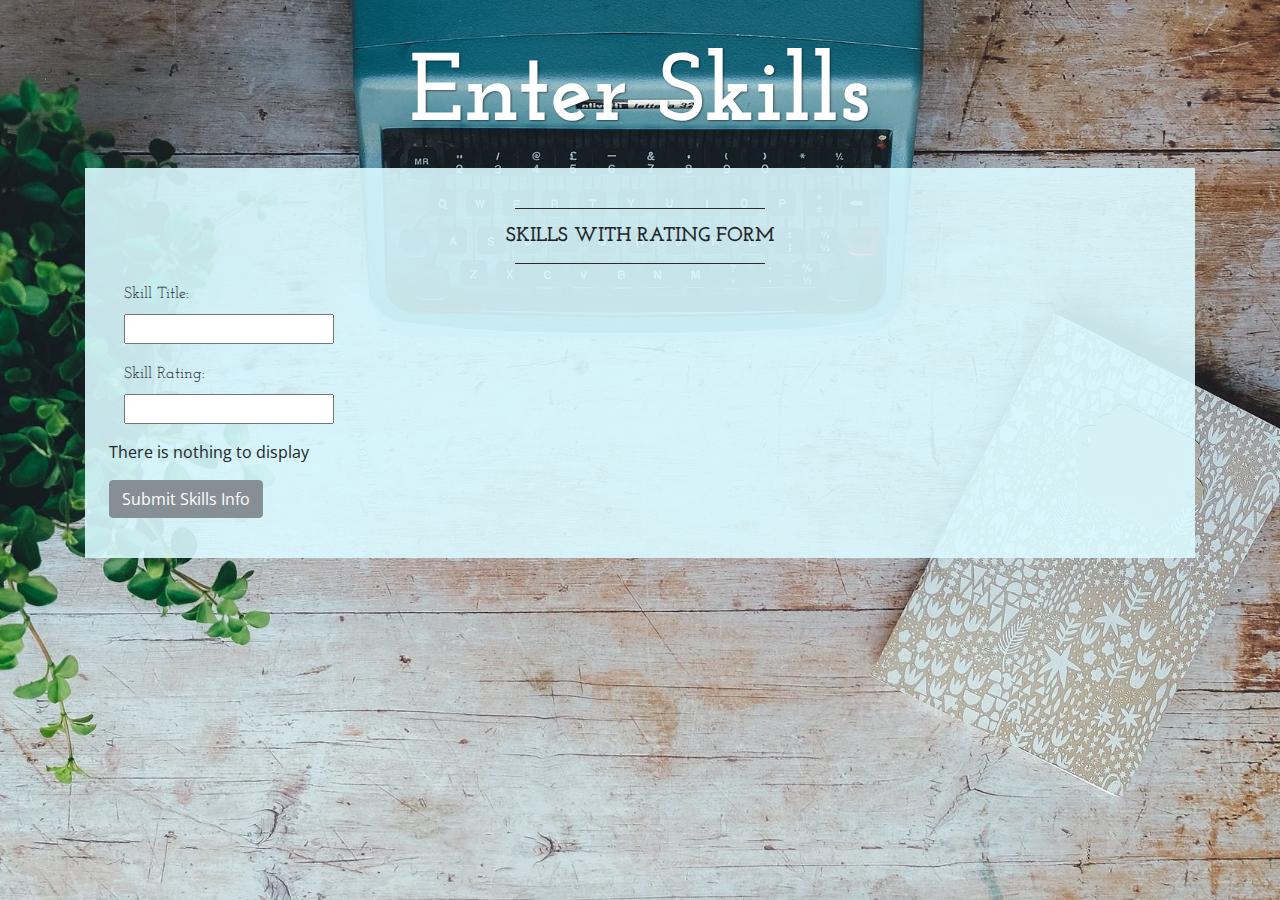
<file: src/main/resources/templates/enterSkills.html>
<!--===============================================-->
<!DOCTYPE html>
<html xmlns:th="http://www.thymeleaf.org">
<head lang="en">

    <meta charset="utf-8"/>
    <meta name="viewport" content="width=device-width, initial-scale=1, shrink-to-fit=no">
    <meta name="description" content="">
    <meta name="author" content="">

    <title>Robo Resume - Enter Skills</title>

    <!-- Bootstrap core CSS -->
    <link href="vendor/bootstrap/css/bootstrap.min.css" rel="stylesheet">

    <!-- Custom fonts for this template -->
    <!--<link href="vendor/font-awesome/css/font-awesome.min.css" rel="stylesheet" type="text/css">-->
    <link href="https://fonts.googleapis.com/css?family=Open+Sans:300italic,400italic,600italic,700italic,800italic,400,300,600,700,800" rel="stylesheet" type="text/css">
    <link href="https://fonts.googleapis.com/css?family=Josefin+Slab:100,300,400,600,700,100italic,300italic,400italic,600italic,700italic" rel="stylesheet" type="text/css">

    <!-- Custom styles for this template -->
    <link href="css/business-casual.css" rel="stylesheet">

    <!-- Modifications in styles for this template -->


</head>

<body>

    <div class="tagline-upper text-center text-heading text-shadow text-white mt-5 d-none d-lg-block">Enter Skills</div>

    <!--<h1 id="homeHeading">Enter Skills</h1>-->
    <!--<hr>-->
    <div class="container">

        <div class="bg-faded p-4 my-4">
            <hr class="divider">
            <h2 class="text-center text-lg text-uppercase my-0"><strong>Skills with Rating Form</strong></h2>
            <hr class="divider">

            <form action="#"
                  th:action="@{/enterSkills}"
                  th:object="${newSkills}"
                  method="post">
                <input type="hidden" th:field="*{id}"/>

                <div class="form-group">
                    <label class="col-md-5 control-label">Skill Title:</label>
                    <div class="col-sm-12">
                        <input type="text" th:field="*{skillTitle}" />
                        <!--<p><span th:if="${#fields.hasErrors('skillTitle')}" th:errors="*{skillTitle}" style="color:#b81624" class="alert alert-danger" />  </p>-->
                        <p><span th:if="${#fields.hasErrors('skillTitle')}" th:errors="*{skillTitle}" style="color:#b81624"/>  </p>
                    </div>
                </div>
                <div class="form-group">
                    <label class="col-md-5 control-label">Skill Rating:</label>
                    <div class="col-sm-12">
                        <input type="text" th:field="*{skillRating}" />
                        <p><span th:if="${#fields.hasErrors('skillRating')}" th:errors="*{skillRating}" style="color:#b81624"/>  </p>
                    </div>
                </div>
                <p th:text="${myMessage}"> There is nothing to display  </p>
                <div class="form-group">
                    <!--<a class="btn btn-secondary"> <input  type = "submit" value="Submit Skills Info"/>Submit Info</a>-->
                    <input class="btn btn-secondary" type = "submit" value="Submit Skills Info"/></a>
                </div>

            </form>

        </div>


    </div>
    <!-- /.container -->




    <!-- Footer -->
    <div th:replace="base :: footer"></div>


    <!-- Bootstrap core JavaScript -->
    <script src="vendor/jquery/jquery.min.js"></script>
    <script src="vendor/popper/popper.min.js"></script>
    <script src="vendor/bootstrap/js/bootstrap.min.js"></script>

</body>

</html>
</file>
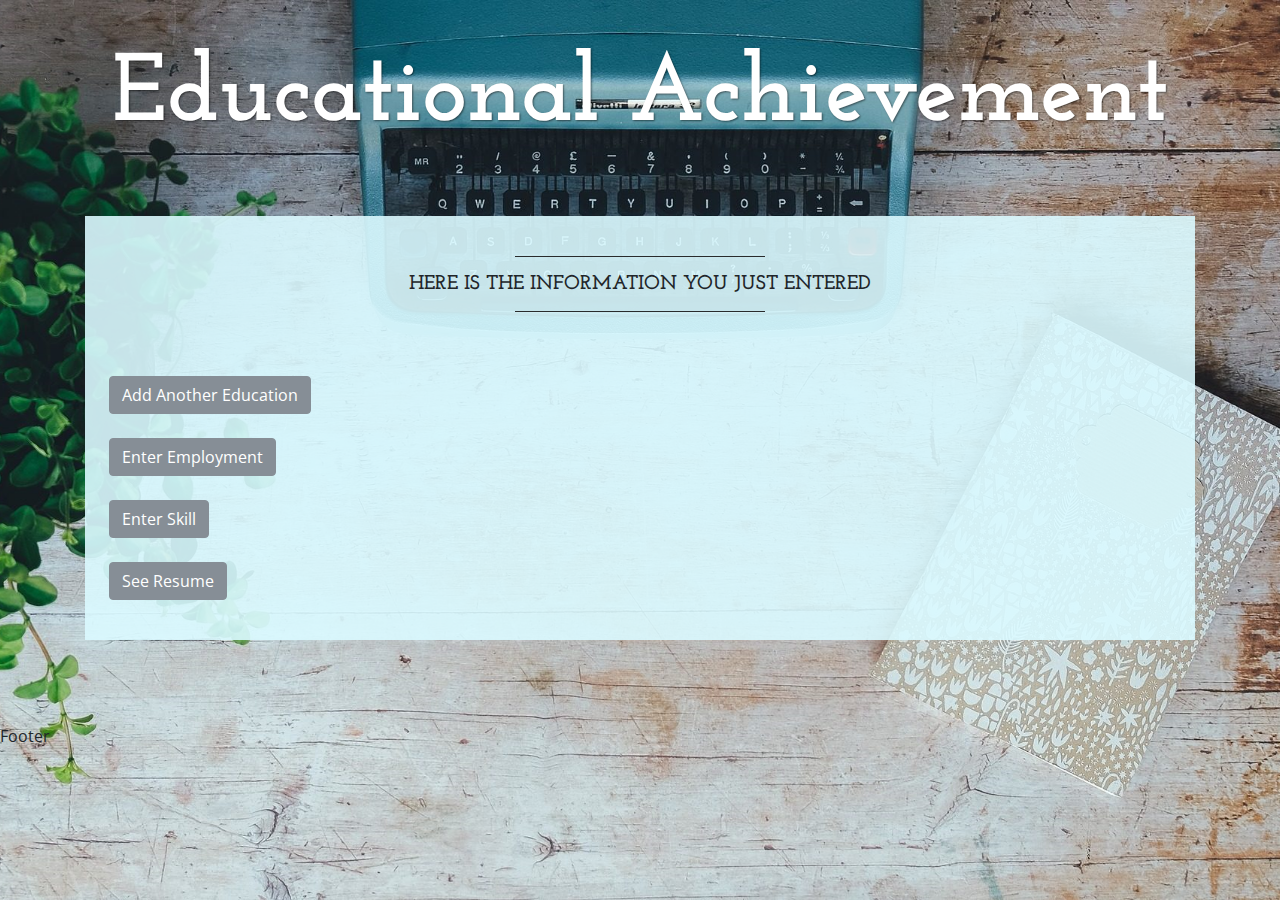
<file: src/main/resources/templates/resultEducation.html>
<!--======================================================-->
<!DOCTYPE html>
<html xmlns:th="http://www.thymeleaf.org">
<head lang="en">

    <meta charset="utf-8"/>
    <meta name="viewport" content="width=device-width, initial-scale=1, shrink-to-fit=no">
    <meta name="description" content="">
    <meta name="author" content="">

    <title>Robo Resume - Result Person</title>

    <!-- Bootstrap core CSS -->
    <link href="vendor/bootstrap/css/bootstrap.min.css" rel="stylesheet">

    <!-- Custom fonts for this template -->
    <!--<link href="vendor/font-awesome/css/font-awesome.min.css" rel="stylesheet" type="text/css">-->
    <link href="https://fonts.googleapis.com/css?family=Open+Sans:300italic,400italic,600italic,700italic,800italic,400,300,600,700,800" rel="stylesheet" type="text/css">
    <link href="https://fonts.googleapis.com/css?family=Josefin+Slab:100,300,400,600,700,100italic,300italic,400italic,600italic,700italic" rel="stylesheet" type="text/css">

    <!-- Custom styles for this template -->
    <link href="css/business-casual.css" rel="stylesheet">

    <!-- Modifications in styles for this template -->


</head>

<body>
    <div class="tagline-upper text-center text-heading text-shadow text-white mt-5 d-none d-lg-block">Educational Achievement</div>

    <!--<h1>Educational Achievement Entered</h1>-->

    <br/><br/>

    <div class="container">

        <div class="bg-faded p-4 my-4">
            <hr class="divider">
            <h2 class="text-center text-lg text-uppercase my-0"><strong>Here is the information you just entered</strong></h2>
            <hr class="divider">

            <div class="form-group">
                <h3 th:text="'Degree Title: ' + ${newEducation.degreeTitle}"></h3>
                <h3 th:text="'Educational Institution: ' + ${newEducation.educationalInstitution}"></h3>
                <h3 th:text="'Graduate Year: ' + ${newEducation.graduateDate}"></h3>
            </div>

            <br/><br/>
            <div class="form-group">
                <a class="btn btn-secondary" href="/enterEducation" type = "submit">Add Another Education</a><br/><br/>
                <a class="btn btn-secondary" href="/enterEmployment" type = "submit">Enter Employment</a><br/><br/>
                <a class="btn btn-secondary" href="/enterSkills" type = "submit">Enter Skill</a><br/><br/>
                <a class="btn btn-secondary" href="/displayPersonAllInfo" type = "submit">See Resume</a><br/>
            </div>

        </div>

    </div>
    <!-- /.container -->





     Footer
    <div th:replace="base :: footer"></div>


    <!-- Bootstrap core JavaScript -->
    <script src="vendor/jquery/jquery.min.js"></script>
    <script src="vendor/popper/popper.min.js"></script>
    <script src="vendor/bootstrap/js/bootstrap.min.js"></script>

</body>

</html>
</file>
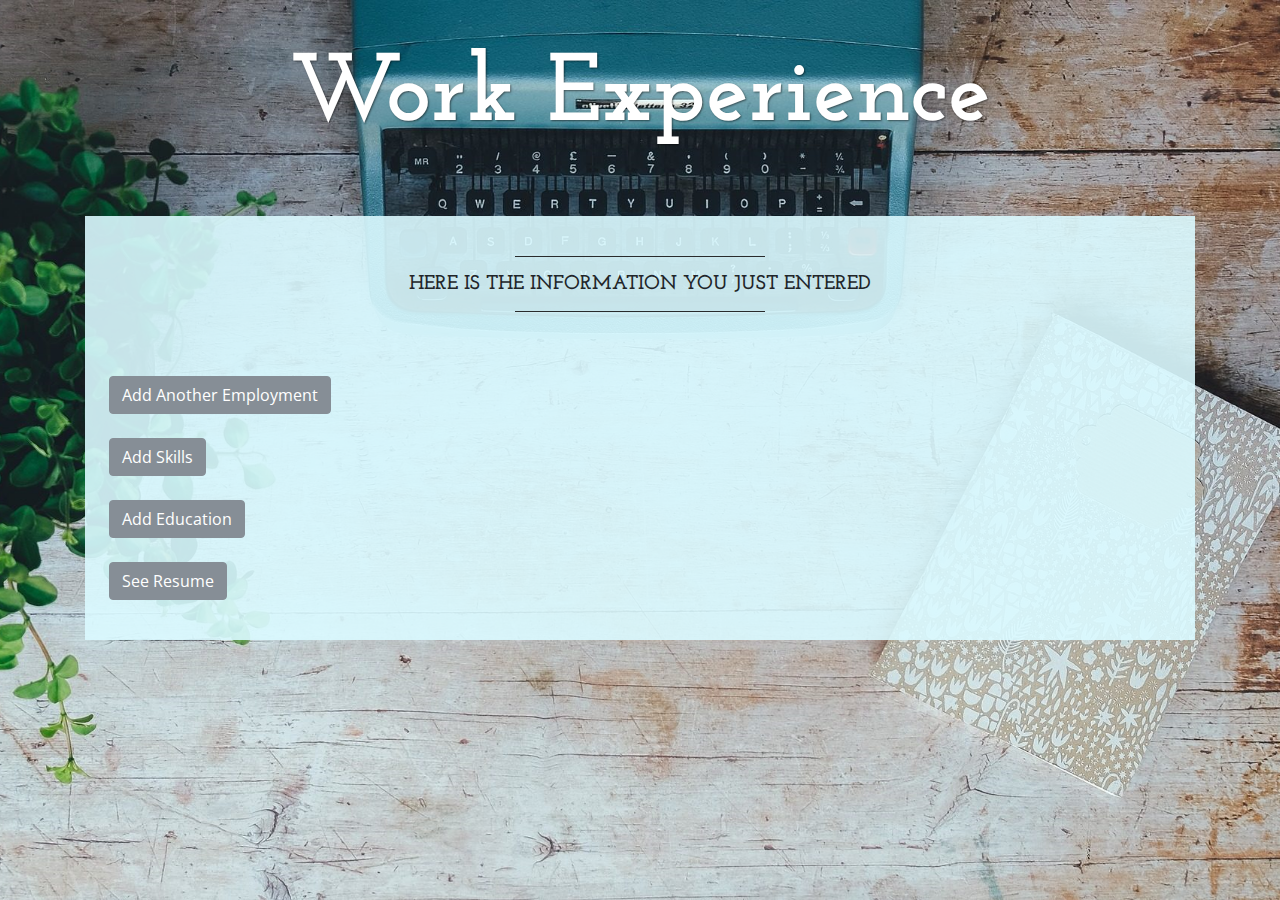
<file: src/main/resources/templates/resultEmployment.html>
<!--======================================================-->
<!DOCTYPE html>
<html xmlns:th="http://www.thymeleaf.org">
<head lang="en">

    <meta charset="utf-8"/>
    <meta name="viewport" content="width=device-width, initial-scale=1, shrink-to-fit=no">
    <meta name="description" content="">
    <meta name="author" content="">

    <title>Robo Resume - Result Employment</title>

    <!-- Bootstrap core CSS -->
    <link href="vendor/bootstrap/css/bootstrap.min.css" rel="stylesheet">

    <!-- Custom fonts for this template -->
    <!--<link href="vendor/font-awesome/css/font-awesome.min.css" rel="stylesheet" type="text/css">-->
    <link href="https://fonts.googleapis.com/css?family=Open+Sans:300italic,400italic,600italic,700italic,800italic,400,300,600,700,800" rel="stylesheet" type="text/css">
    <link href="https://fonts.googleapis.com/css?family=Josefin+Slab:100,300,400,600,700,100italic,300italic,400italic,600italic,700italic" rel="stylesheet" type="text/css">

    <!-- Custom styles for this template -->
    <link href="css/business-casual.css" rel="stylesheet">

    <!-- Modifications in styles for this template -->


</head>

<body>
    <div class="tagline-upper text-center text-heading text-shadow text-white mt-5 d-none d-lg-block">Work Experience</div>

    <!--<h1>Employment Entered</h1>-->

    <br/><br/>

    <div class="container">

        <div class="bg-faded p-4 my-4">
            <hr class="divider">
            <h2 class="text-center text-lg text-uppercase my-0"><strong>Here is the information you just entered</strong></h2>
            <hr class="divider">

            <div class="form-group">
                <h3 th:text="'Position Title: ' + ${newEmployment.positionTitle}"></h3>
                <h3 th:text="'Organisation: ' + ${newEmployment.organisation}"></h3>
                <h3 th:text="'Start Date: ' + ${newEmployment.startDate}"></h3>
                <h3 th:text="'End Date: ' + ${newEmployment.endDate}"></h3>
                <h3 th:text="'Duty: ' + ${newEmployment.duty}"></h3>
            </div>


            <br/><br/>
            <div class="form-group">
                <a class="btn btn-secondary" href="/enterEmployment" type = "submit">Add Another Employment</a><br/><br/>
                <a class="btn btn-secondary" href="/enterSkills" type = "submit">Add Skills</a><br/><br/>
                <a class="btn btn-secondary" href="/enterEducation" type = "submit">Add Education</a><br/><br/>
                <a class="btn btn-secondary" href="/displayPersonAllInfo" type = "submit">See Resume</a><br/>
            </div>

        </div>

    </div>
    <!-- /.container -->




    <!-- Footer -->
    <div th:replace="base :: footer"></div>


    <!-- Bootstrap core JavaScript -->
    <script src="vendor/jquery/jquery.min.js"></script>
    <script src="vendor/popper/popper.min.js"></script>
    <script src="vendor/bootstrap/js/bootstrap.min.js"></script>

</body>

</html>
</file>
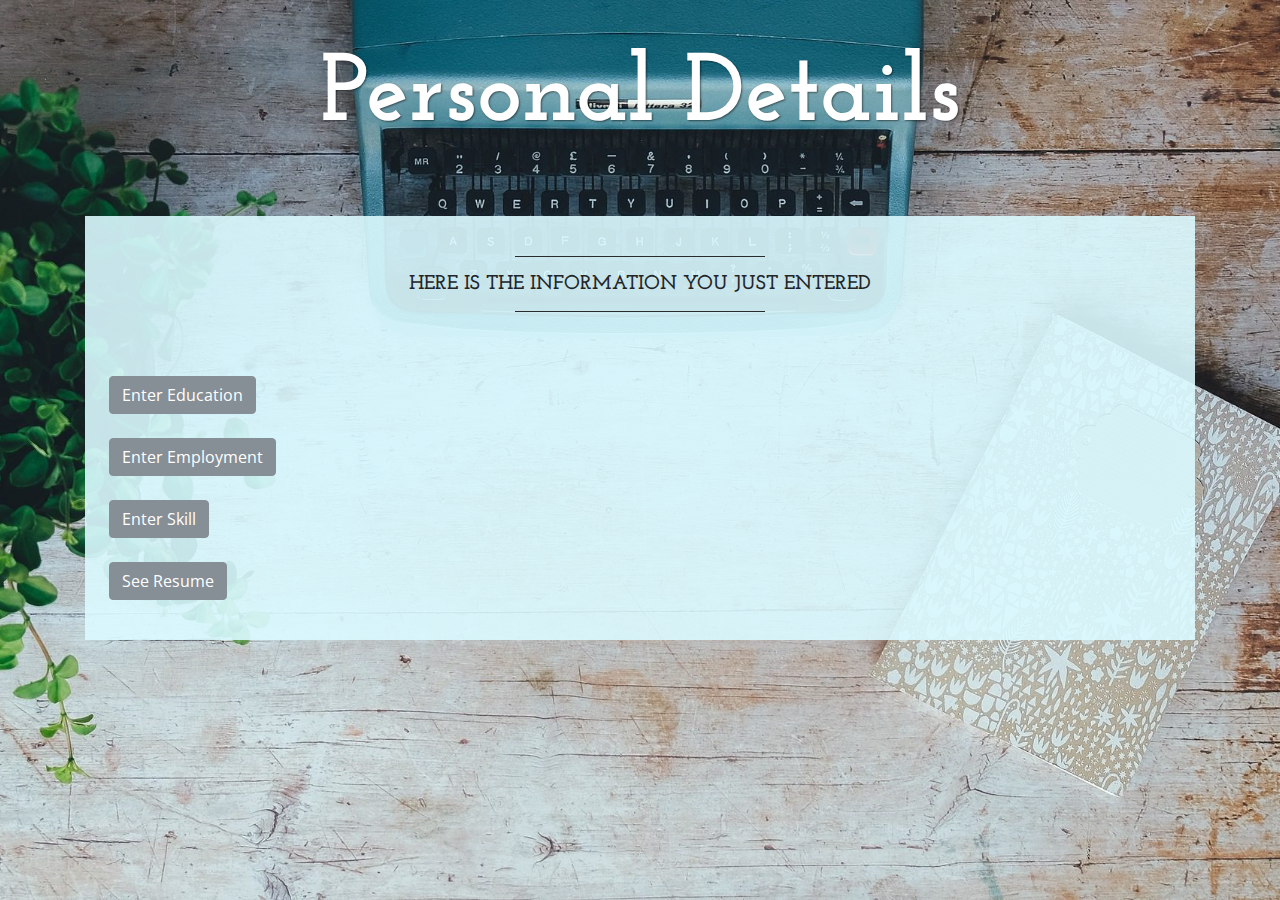
<file: src/main/resources/templates/resultPerson.html>
<!--======================================================-->
<!DOCTYPE html>
<html xmlns:th="http://www.thymeleaf.org" xmlns="http://www.w3.org/1999/html">
<head lang="en">

    <meta charset="utf-8"/>
    <meta name="viewport" content="width=device-width, initial-scale=1, shrink-to-fit=no">
    <meta name="description" content="">
    <meta name="author" content="">

    <title>Robo Resume - Result Person</title>

    <!-- Bootstrap core CSS -->
    <link href="vendor/bootstrap/css/bootstrap.min.css" rel="stylesheet">

    <!-- Custom fonts for this template -->
    <!--<link href="vendor/font-awesome/css/font-awesome.min.css" rel="stylesheet" type="text/css">-->
    <link href="https://fonts.googleapis.com/css?family=Open+Sans:300italic,400italic,600italic,700italic,800italic,400,300,600,700,800" rel="stylesheet" type="text/css">
    <link href="https://fonts.googleapis.com/css?family=Josefin+Slab:100,300,400,600,700,100italic,300italic,400italic,600italic,700italic" rel="stylesheet" type="text/css">

    <!-- Custom styles for this template -->
    <link href="css/business-casual.css" rel="stylesheet">


    <!-- Modifications in styles for this template -->

</head>

<body>
    <div class="tagline-upper text-center text-heading text-shadow text-white mt-5 d-none d-lg-block">Personal Details</div>

    <!--<h1>Personal Details Entered</h1>-->

    <br/><br/>

    <div class="container">

        <div class="bg-faded p-4 my-4">
            <hr class="divider">
            <h2 class="text-center text-lg text-uppercase my-0"><strong>Here is the information you just entered</strong></h2>
            <hr class="divider">

            <div class="form-group">
                <h3 th:text="'Name: ' + ${newPerson.firstName} + ' ' + ${newPerson.lastName}"></h3>
                <h3 th:text="'Email Address: ' + ${newPerson.emailAddress}"></h3>
            </div>

            <br/><br/>
            <div class="form-group">
                <!--<a class="btn btn-primary btn-xl" href="/enterEducation" type = "submit">Continue Add Info</a><br/><br/>-->
                <a class="btn btn-secondary" href="/enterEducation" type = "submit">Enter Education</a><br/><br/>
                <a class="btn btn-secondary" href="/enterEmployment" type = "submit">Enter Employment</a><br/><br/>
                <a class="btn btn-secondary" href="/enterSkills" type = "submit">Enter Skill</a><br/><br/>
                <a class="btn btn-secondary" href="/displayPersonAllInfo" type = "submit">See Resume</a><br/>
            </div>

        </div>
    </div>
    <!-- /.container -->




    <!-- Footer -->
    <div th:replace="base :: footer"></div>


    <!-- Bootstrap core JavaScript -->
    <script src="vendor/jquery/jquery.min.js"></script>
    <script src="vendor/popper/popper.min.js"></script>
    <script src="vendor/bootstrap/js/bootstrap.min.js"></script>

</body>

</html>
</file>
<file: src/main/resources/templates/css/additionals.css>
/*.flex-container {*/
    /*display: -webkit-flex;*/
    /*display: flex;*/
    /*-webkit-flex-flow: row wrap;*/
    /*flex-flow: row wrap;*/
    /*text-align: center;*/
/*}*/

/*.flex-container > * {*/
    /*padding: 15px;*/
    /*-webkit-flex: 1 100%;*/
    /*flex: 1 100%;*/
/*}*/

/*.article {*/
    /*text-align: left;*/
/*}*/

header {
    background: black;
    color:white;
    padding-bottom:60px;   /* Height of the footer */
}


footer {
    /*background: #aaa;*/
    /*position:fixed;*/
    /*bottom:0;*/
    color:white;

    /*position:absolute;*/
    position:fixed;
    /*position:relative;*/

    bottom:0;
    width:100%;
    height:35px;   /* Height of the footer */
    background:#6cf;
    text-align: center;


    /*position: absolute;*/
    left: 0;
    right: 0;
    /*background-color: #00A;*/
    /*z-index: 150;*/

    /*top: 1000px;*/


}
.nav {background:#eee;}

.nav ul {
    list-style-type: none;
    /*padding: 0;*/
    padding-bottom:60px;   /* Height of the footer */

}
.nav ul a {
    text-decoration: none;
}

@media all and (min-width: 768px) {
    .nav {text-align:left;-webkit-flex: 1 auto;flex:1 auto;-webkit-order:1;order:1;}
    .article {-webkit-flex:5 0px;flex:5 0px;-webkit-order:2;order:2;}
    footer {-webkit-order:3;order:3;}
}
</file>
<file: src/main/resources/templates/css/business-casual.css>
/*!
 * Start Bootstrap - Business Casual (http://startbootstrap.com/template-overviews/business-casual)
 * Copyright 2013-2017 Start Bootstrap
 * Licensed under MIT (https://github.com/BlackrockDigital/startbootstrap-business-casual/blob/master/LICENSE)
 */

body {
    font-family: "Open Sans", Helvetica, Arial, sans-serif;
    background: url('../img/Picture1.png') no-repeat center center fixed;
    -webkit-background-size: cover;
    -moz-background-size: cover;
    background-size: cover;
    -o-background-size: cover;
}

h1,
h2,
h3,
h4,
h5,
h6,
.text-heading {
    font-family: "Josefin Slab", "Helvetica Neue", Helvetica, Arial, sans-serif;
}

h1 {
    font-size: 4rem;
}

.tagline-upper {
    font-size: 6rem;
    font-weight: 700;
    line-height: 1;
}

.tagline-lower {
    font-size: 1.2rem;
    line-height: 1;
}

.text-expanded {
    letter-spacing: 2px;
}


.StartResume{
    color: #244ea4;
    font-size: 2rem;
    font-color: rgba(196, 243, 255, 0.93);

}
a:hover {
    COLOR: #82ddff;
    TEXT-DECORATION: none;

}

.text-shadow {
    text-shadow: 1px 1px 2px rgba(0, 0, 0, 0.5);
}

.text-lg {
    font-size: 1.25rem;
}

.bg-faded {
    background-color: rgba(218, 250, 255, 0.9);
    /*background-color: rgba(255, 255, 255, 0.9);*/
    /*background-color: rgba(217, 214, 255, 0.9);*/
    /*background-color: rgba(196, 243, 255, 0.9);*/

}

/*transparent div class*/
.bg-faded1 {
    background-color: rgba(218, 250, 255, 0);
}

.bg-overlay {
    background-color: rgba(0, 0, 0, 0.7);
}

hr.divider {
    border-color: #292b2c;
    max-width: 250px;
}

.map-container iframe {
    pointer-events: none;
}

.map-container iframe.clicked {
    pointer-events: auto;
}


/*My Additionals*/
.container {
    /*background: black;*/
    /*color:white;*/
    padding-bottom:60px;   /* Height of the footer */
}

.container1 {
    /*background: black;*/
    /*color:white;*/
    color: rgba(249, 253, 255, 0);
    /*padding-bottom:60px;   !* Height of the footer *!*/
}

footer {
    /*color:white;*/

    /*position:absolute;*/
    position:fixed;
    /*position:relative;*/

    bottom:0;
    width:100%;
    height:35px;   /* Height of the footer */
    /*background:#6cf;*/
    text-align: center;


    /*position: absolute;*/
    left: 0;
    right: 0;
    /*background-color: #00A;*/
    /*z-index: 150;*/

    /*top: 1000px;*/

}

/*doesn't work:*/
span {
    font-color: #b81624
}


/*doesn't work:*/
.h2{
    font-weight: bold;
}



.col-md-5 {
    font-family: "Josefin Slab", "Helvetica Neue", Helvetica, Arial, sans-serif;
}





summary:after {
    /*background: red;*/
    border-radius: 5px;
    /*content: "+";*/
    /*color: #fff;*/
    float: left;
    font-size: 1.5em;
    font-weight: bold;
    margin: -5px 10px 0 0;
    padding: 0;
    text-align: center;
    width: 20px;
    border: transparent;


    height: 0px;
    overflow: hidden;
    transition: height 0.5s;
    background: url(http://placekitten.com/g/600/300);
    color: #FFF;
}

details[open] summary:after {
    border:transparent;
}
</file>
